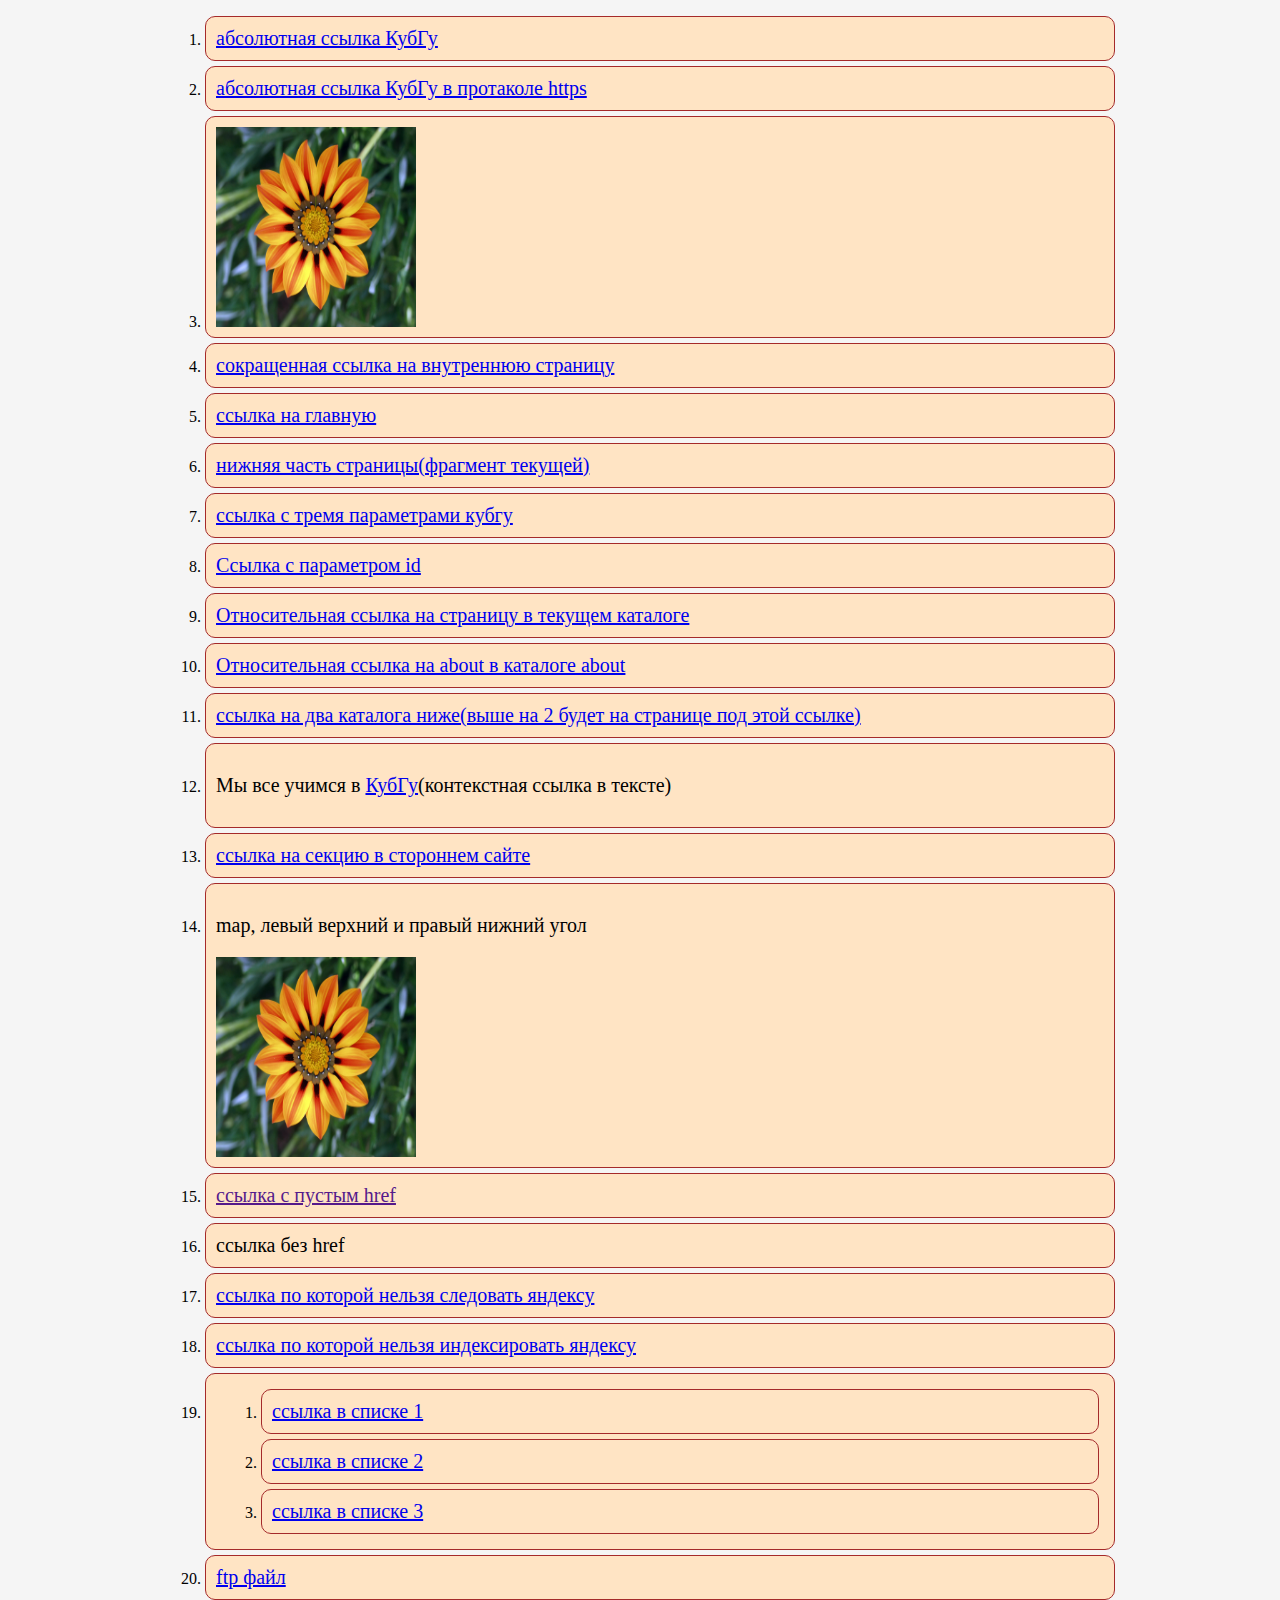
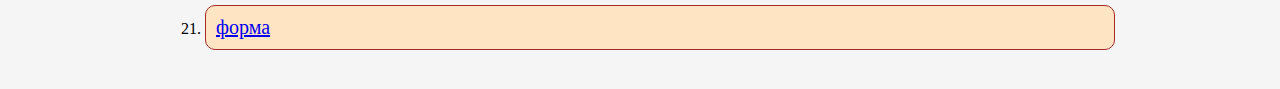
<file: index.html>
<!DOCTYPE html>
<html lang="en">
<head>
    <meta charset="UTF-8">
    <title>first lesson</title>
    <link rel="stylesheet" href="style.css">
</head>
<body class="root">
<main>
    
    <ol>
        <li><a href="http://kubsu.ru/">абсолютная ссылка КубГу</a></li>
        <li><a href="https://kubsu.ru/">абсолютная ссылка КубГу в протаколе https</a></li>
        <li><a href="/images/image.jpg"><img class="imgHref" src="images/image.jpg" alt="цветок"></a></li>
        <li><a href="./page2.html">cокращенная ссылка на внутреннюю страницу</a></li>
        <li><a href="./index.html">ссылка на главную</a></li>
        <li><a href="#bottom">нижняя часть страницы(фрагмент текущей)</a></li>
        <li><a href="http://kubsu.ru/?product=socks&color=black&size=m">ссылка с тремя параметрами кубгу</a></li>
        <!--  параметры выдумал, так не знаю какие они есть конкретно на сайте универа  -->
        <li><a href="https://en.wikipedia.org/wiki/Web_browsing_history?id=Research">Ссылка с параметром id</a></li>
        <li><a href="./page2.html">Относительная ссылка на страницу в текущем каталоге</a></li>
        <li><a href="./about/about.html">Относительная ссылка на about в каталоге about</a></li>
        <!-- ссылка на католог выше находится в about.html -->
        <li><a href="./level1/level2/page3.html">ссылка на два каталога ниже(выше на 2 будет на странице под этой
            ссылке)</a></li>
        <li><p>Мы все учимся в <a id="aInText" href="https://kubsu.ru/">КубГу</a>(контекстная ссылка в тексте)</p></li>
        <li><a href="https://en.wikipedia.org/wiki/Web_browsing_history#Personalized_pricing">ссылка на секцию в
            стороннем
            сайте</a></li>
        <li><p>map, левый верхний и правый нижний угол</p>
            <map name="Image">
                <area href="https://kubsu.ru/" shape="rect" coords="0,0,100,100" alt="ссылка на квадратном объекте">
                <area href="https://kubsu.ru/" shape="circle" coords="200,200,25" alt="ссылка на круглом объекте">
            </map>
            <img src="./images/image.jpg" usemap="#Image" alt="цветок" class="imgHref">
        </li>
        <li><a href="">ссылка с пустым href</a></li>
        <li><a> ссылка без href</a></li>
        <li><a href="https://kubsu.ru/" rel="nofollow">ссылка по которой нельзя следовать яндексу</a></li>
        <li><!--noindex--><a href="https://kubsu.ru/">ссылка по которой нельзя индексировать яндексу</a><!--/noindex-->
        </li>
        <li>
            <ol>
                <li><a title="вторая страница" href="page2.html">ссылка в списке 1</a></li>
                <li><a title="страница на два каталога ниже" href="./level1/level2/page3.html">ссылка в списке 2</a></li>
                <li><a title="о нас" href="./about/about.html">ссылка в списке 3</a></li>
            </ol>
        </li>
        <li><a href="ftp://demo:demo@http://demo.wftpserver.com/main.html/download/Summer.jpg">ftp файл</a></li>
        <li><a href="./components/form.html">форма</a></li>
    </ol>
    <a id="bottom">якорь(сделал видимым для наглядности)</a>
</main>
</body>
</html>
</file>
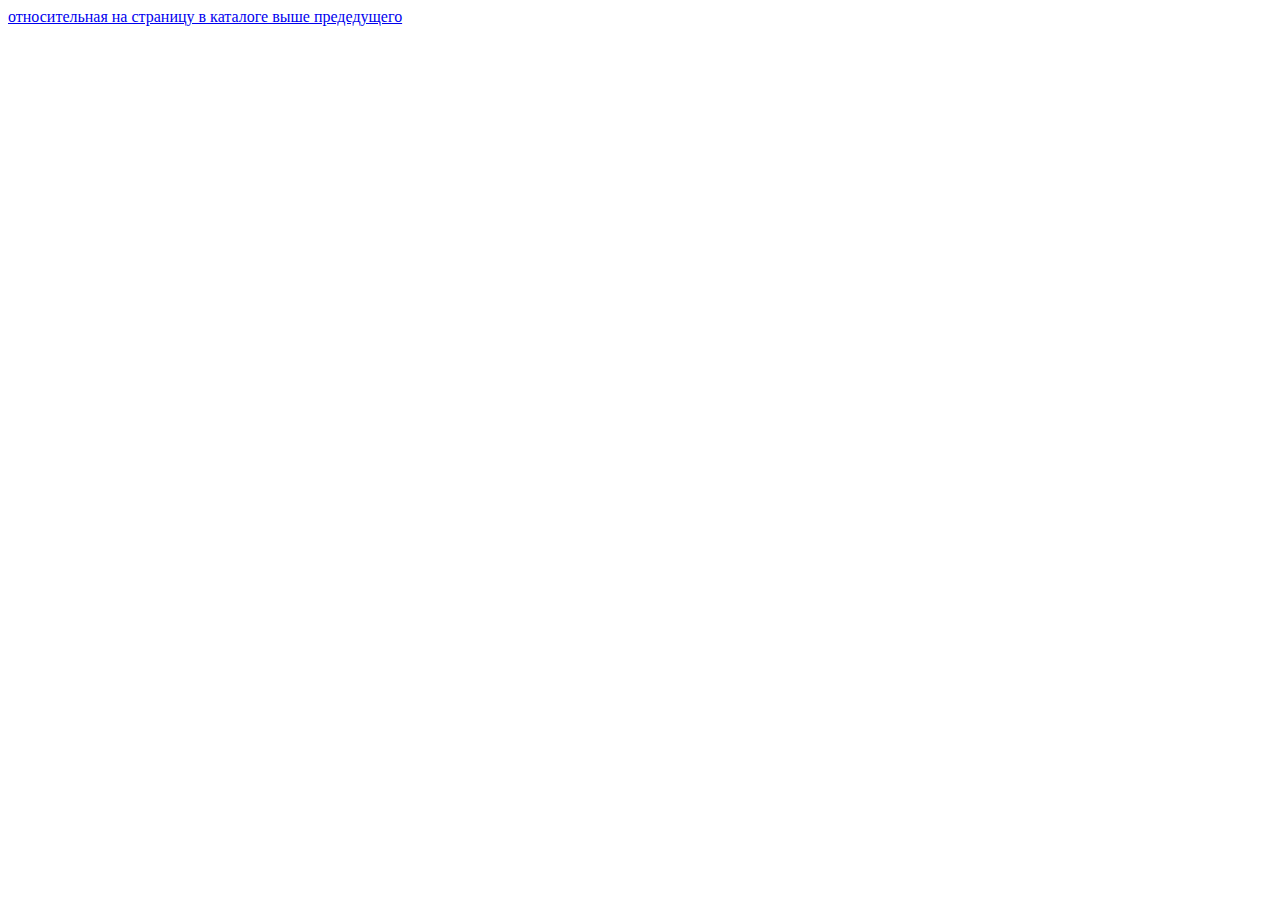
<file: about/about.html>
<!DOCTYPE html>
<html lang="en">
<head>
    <meta charset="UTF-8">
    <title>Title</title>
</head>
<body>
    <a href="../index.html">относительная на страницу в каталоге выше предедущего</a>
</body>
</html>
</file>
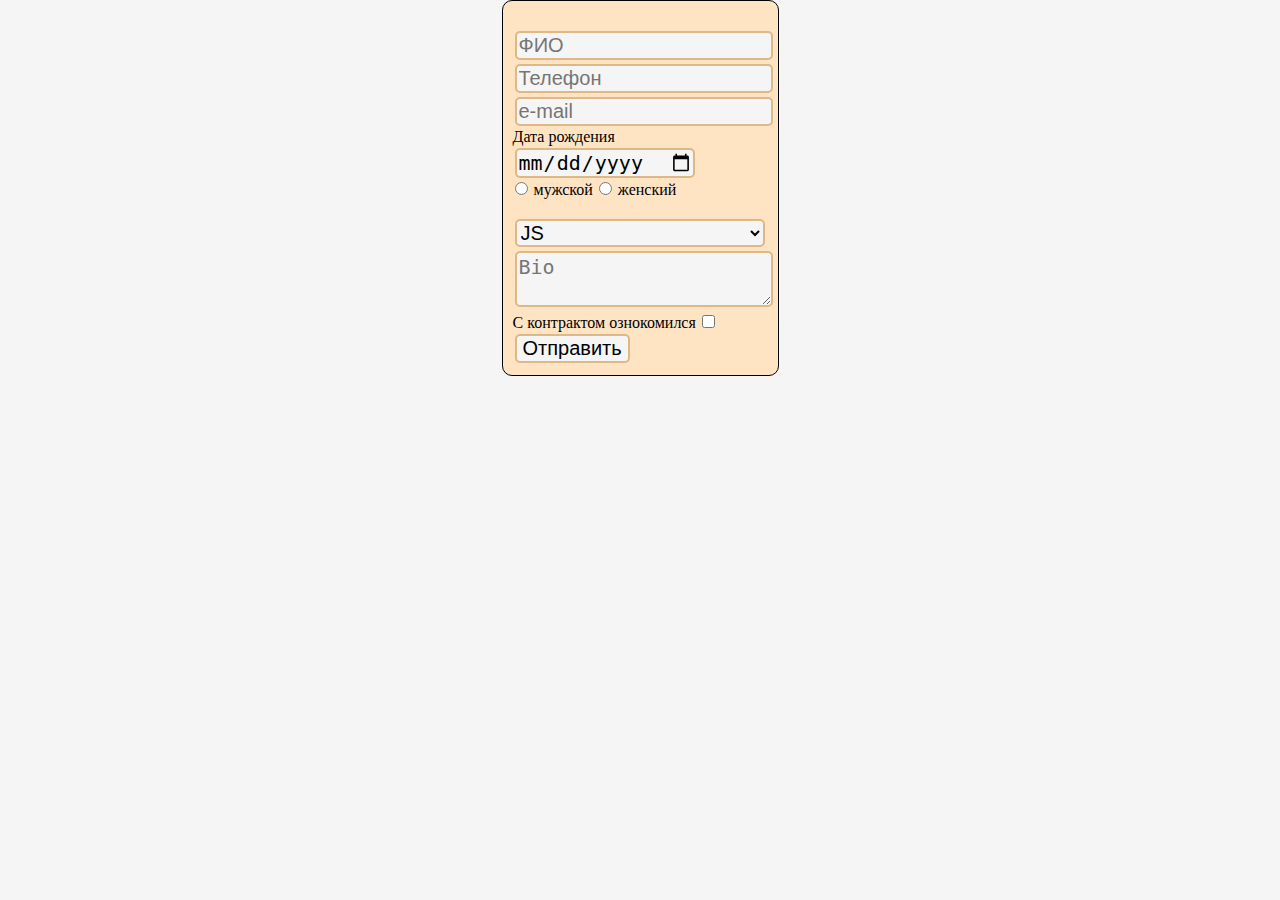
<file: components/form.html>
<!DOCTYPE html>
<html lang="en">
<head>
    <meta charset="UTF-8">
    <title>Форма</title>
    <link rel="stylesheet" href="../style.css">
</head>
<body class="root">
<form method="post" action="/" class="forms">
    <label>
        <br />
        <input placeholder="ФИО" />
    </label><br />
    <label>
        <input type="tel" placeholder="Телефон" />
    </label><br />
    <label>
        <input type="email" placeholder="e-mail" />
    </label><br />
    <label>
        Дата рождения <br/>
        <input type="date" />
    </label><br />
    <label>
    <input name="gender" type="radio" value="male" />
    мужской</label>
    <label>
    <input name="gender" type="radio" value="female" />
    женский</label> <br />
    <label>
        <br />
        <select>
            <option disabled>Любимый язык программирования</option>
            <option value="Js">JS</option>
            <option value="C++" >C++</option>
            <option value="Pascal" >Pascal</option>
            <option value="PHP" >PHP</option>
            <option value="Python" >Python</option>
            <option value="Java" >Java</option>
            <option value="Haskel" >Haskel</option>
            <option value="Clojure" >Clojure</option>
            <option value="Prolog" >Prolog</option>
            <option value="Scala" >Scala</option>
            <option value="C" >C</option>
        </select>
    </label><br />
    <label>
        <textarea placeholder="Bio"></textarea>
    </label><br />
    <label>
        С контрактом ознокомился
        <input type="checkbox">
    </label><br />
    <input type="submit" value="Отправить" />
</form>
</body>
</html>
</file>
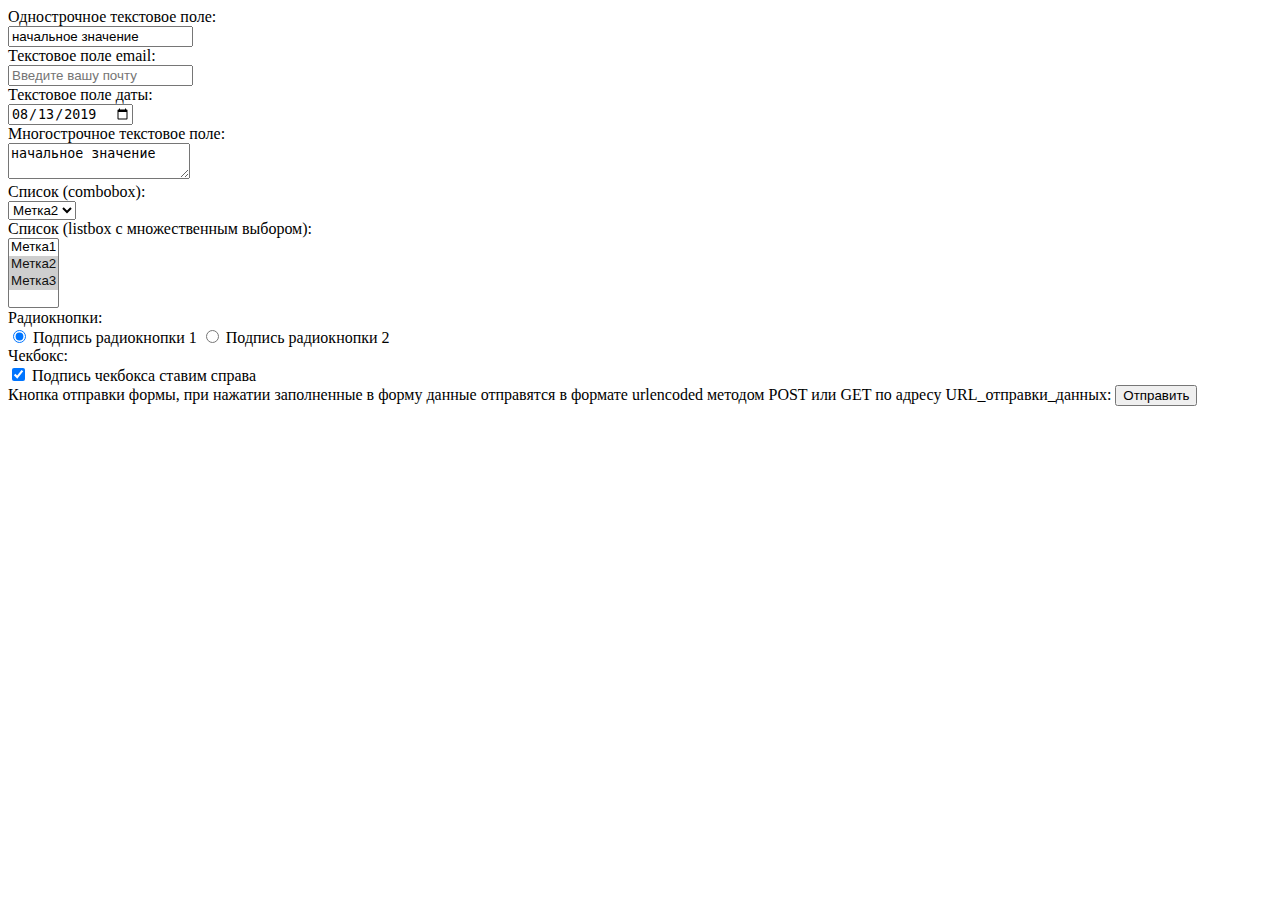
<file: demos/form.html>
<!DOCTYPE html>

<html>

  <head>
    <title>Форма</title>
  </head>

  <body>
    <form action="/" method="POST" class="forms">

      <label>
        Однострочное текстовое поле:<br />
        <input name="field-name-1"
          value="начальное значение" />
      </label><br />

      <label>
        Текстовое поле email:<br />
        <input name="field-email"
          type="email"
          placeholder="Введите вашу почту" />
      </label><br />

      <label>
        Текстовое поле даты:<br />
        <input name="field-date"
          value="2019-08-13"
          type="date" />
      </label><br />

      <label>
        Многострочное текстовое поле:<br />
        <textarea name="field-name-2">начальное значение</textarea>
      </label><br />

      <label>
        Список (combobox):<br />
        <select name="field-name-3">
          <option value="Значение1">Метка1</option>
          <option value="Значение2" selected="selected">Метка2</option>
          <option value="Значение3">Метка3</option>
        </select>
      </label><br />

      <label>
        Список (listbox с множественным выбором):
        <br />
        <select name="field-name-4[]"
          multiple="multiple">
          <option value="Значение1">Метка1</option>
          <option value="Значение2" selected="selected">Метка2</option>
          <option value="Значение3" selected="selected">Метка3</option>
        </select>
      </label><br />

      Радиокнопки:<br />
      <label><input type="radio" checked="checked"
        name="radio-group-1" value="Значение1" />
        Подпись радиокнопки 1</label>
      <label><input type="radio"
        name="radio-group-1" value="Значение2" />
        Подпись радиокнопки 2</label><br />

      Чекбокс:<br />
      <label><input type="checkbox" checked="checked"
        name="check-1" />
        Подпись чекбокса ставим справа</label><br />

      Кнопка отправки формы,
      при нажатии заполненные в форму данные
      отправятся в формате urlencoded методом
      POST или GET по адресу URL_отправки_данных:
      <input type="submit" value="Отправить" />
    </form>

  </body>

</html>
</file>
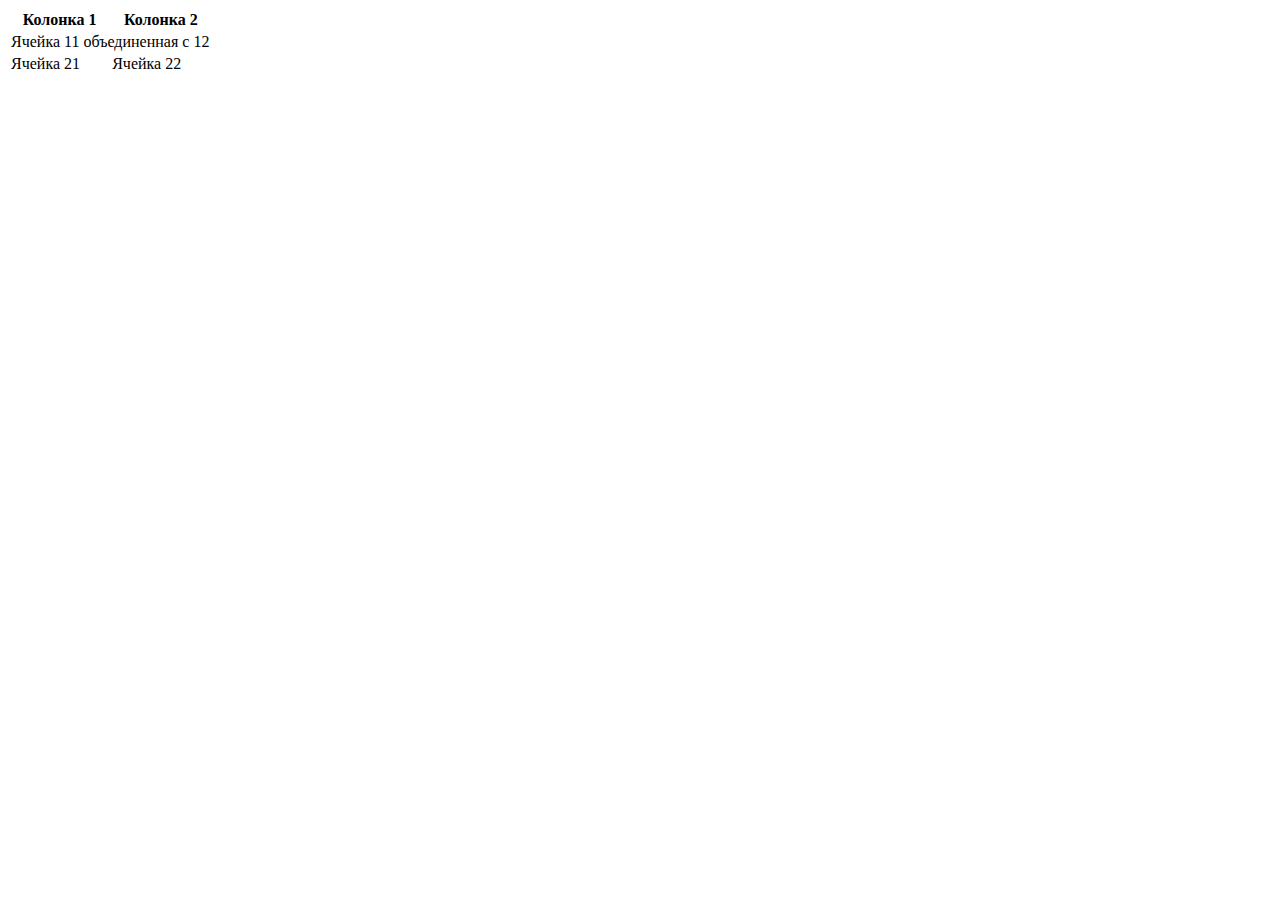
<file: demos/table.html>
<!DOCTYPE html>

<html>

  <head>
    <title>Таблица</title>
  </head>

  <body>
    <table>
      <tr>
        <th>Колонка 1</th>
        <th>Колонка 2</th>
      </tr>
      <tr>
        <td colspan="2">Ячейка 11 объединенная с 12</td>
      </tr>
      <tr>
        <td>Ячейка 21</td>
        <td>Ячейка 22</td>
      </tr>
    </table>

  </body>

</html> 
<!--
(c) Сергей Синица 2019
Таблица
-->
</file>
<file: style.css>
.root {
    background-color: #f5f5f5;
    margin: 0;
    padding: 0;
}

main {
    max-width: 960px;
    margin: 0 auto;
}

li {
    margin: 30px;
}

a {
    font-size: 20px;
}

main ol li {
    padding: 10px;
    margin: 5px;
    background-color: bisque;
    border: brown solid 1px;
    border-radius: 10px;
}

p {
    font-size: 20px;
}

#aInText {
    padding: 0;
    margin: 0;
    background-color: transparent;
    border: none;
}

.imgHref {
    width: 200px;
    height: 200px;
    display: block;
}

.forms {
    max-width: 255px;
    padding: 10px;
    border: 1px solid black;
    border-radius: 10px;
    background-color: bisque;
    margin: auto auto;
}

.forms input, select, textarea {
    font-size: 20px;
    margin: 2px;
    background-color: #f5f5f5;
    border: 2px solid burlywood;
    border-radius: 5px;
    max-width: 250px;

}

#bottom {
    color: transparent;
    background-color: transparent;
    border: none;
}
</file>
